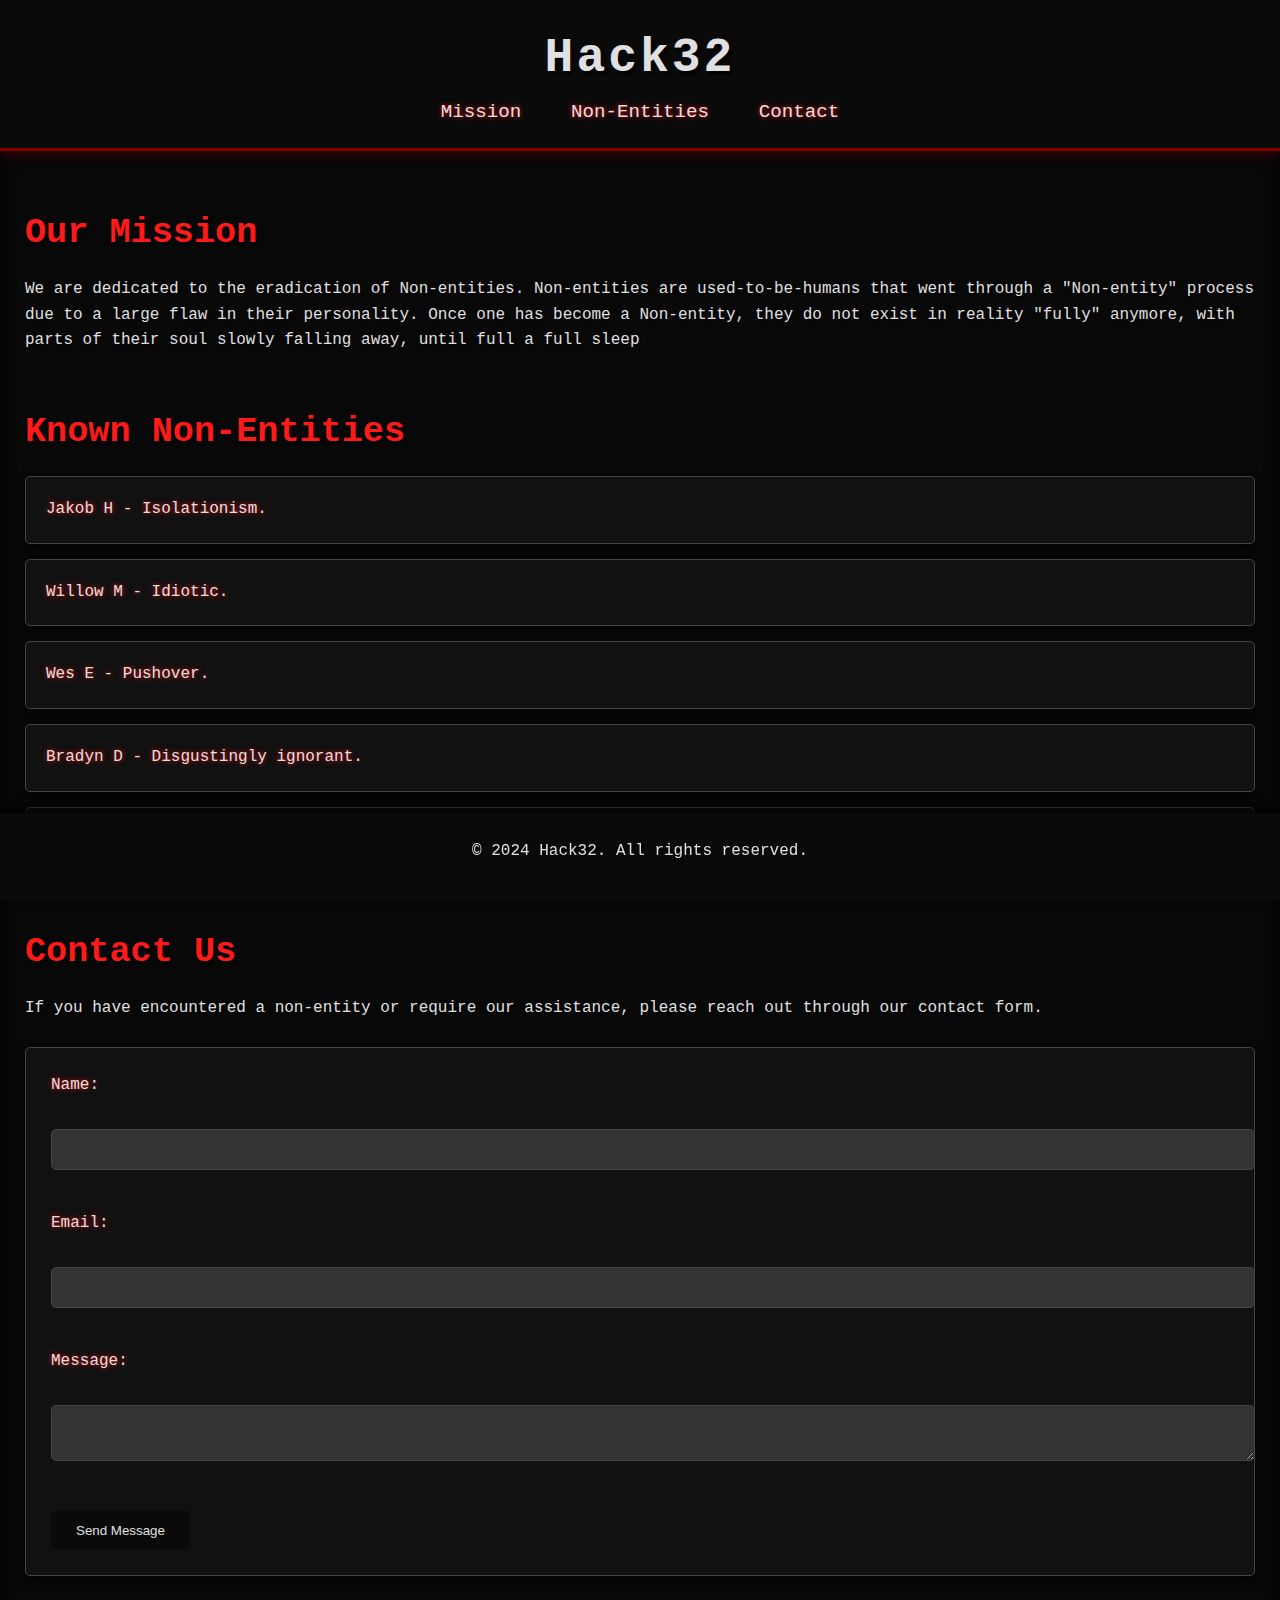
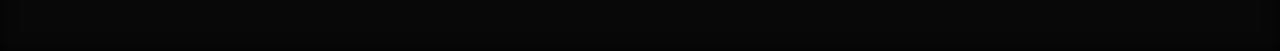
<file: index.html>
<!DOCTYPE html>
<html lang="en">
<head>
    <meta charset="UTF-8">
    <meta name="viewport" content="width=device-width, initial-scale=1.0">
    <title>Hack32</title>
    <link rel="stylesheet" href="css/base.css">
</head>
<body>
<header>
    <h1 id="flicker-text">Hack32</h1>
    <nav>
        <a href="#mission">Mission</a>
        <a href="#non-entities">Non-Entities</a>
        <a href="#contact">Contact</a>
    </nav>
</header>
<main>
    </section>
    <section id="mission">
        <h2>Our Mission</h2>
        <p>We are dedicated to the eradication of Non-entities. Non-entities are used-to-be-humans that went through a "Non-entity" process due to a large flaw in their personality. Once one has become a Non-entity, they do not exist in reality "fully" anymore, with parts of their soul slowly falling away, until full a full sleep</p>
    </section>
    <section id="non-entities">
        <h2>Known Non-Entities</h2>
        <ul class="non-entity-list">
            <a href="JakobH/" class="non-entity">Jakob H - Isolationism.</a>
            <a href="WillowM/" class="non-entity">Willow M - Idiotic.</a>
            <a href="WesE/" class="non-entity">Wes E - Pushover.</a>
            <a href="BradynD/" class="non-entity">Bradyn D - Disgustingly ignorant.</a>
            <a href="MaddoxF/" class="non-entity">Maddox F - Lost Cause.</a>
        </ul>
    </section>
    <section id="contact">
        <h2>Contact Us</h2>
        <p>If you have encountered a non-entity or require our assistance, please reach out through our contact form.</p>
        <form action="#" method="post">
            <label for="name">Name:</label><br>
            <input type="text" id="name" name="name" required><br><br>
            <label for="email">Email:</label><br>
            <input type="email" id="email" name="email" required><br><br>
            <label for="message">Message:</label><br>
            <textarea id="message" name="message" required></textarea><br><br>
            <input type="submit" value="Send Message">
        </form>
    </section>
</main>
<footer>
    <p>&copy; 2024 Hack32. All rights reserved.</p>
</footer>
<script src="js/script.js"></script>
</body>
</html>
</file>
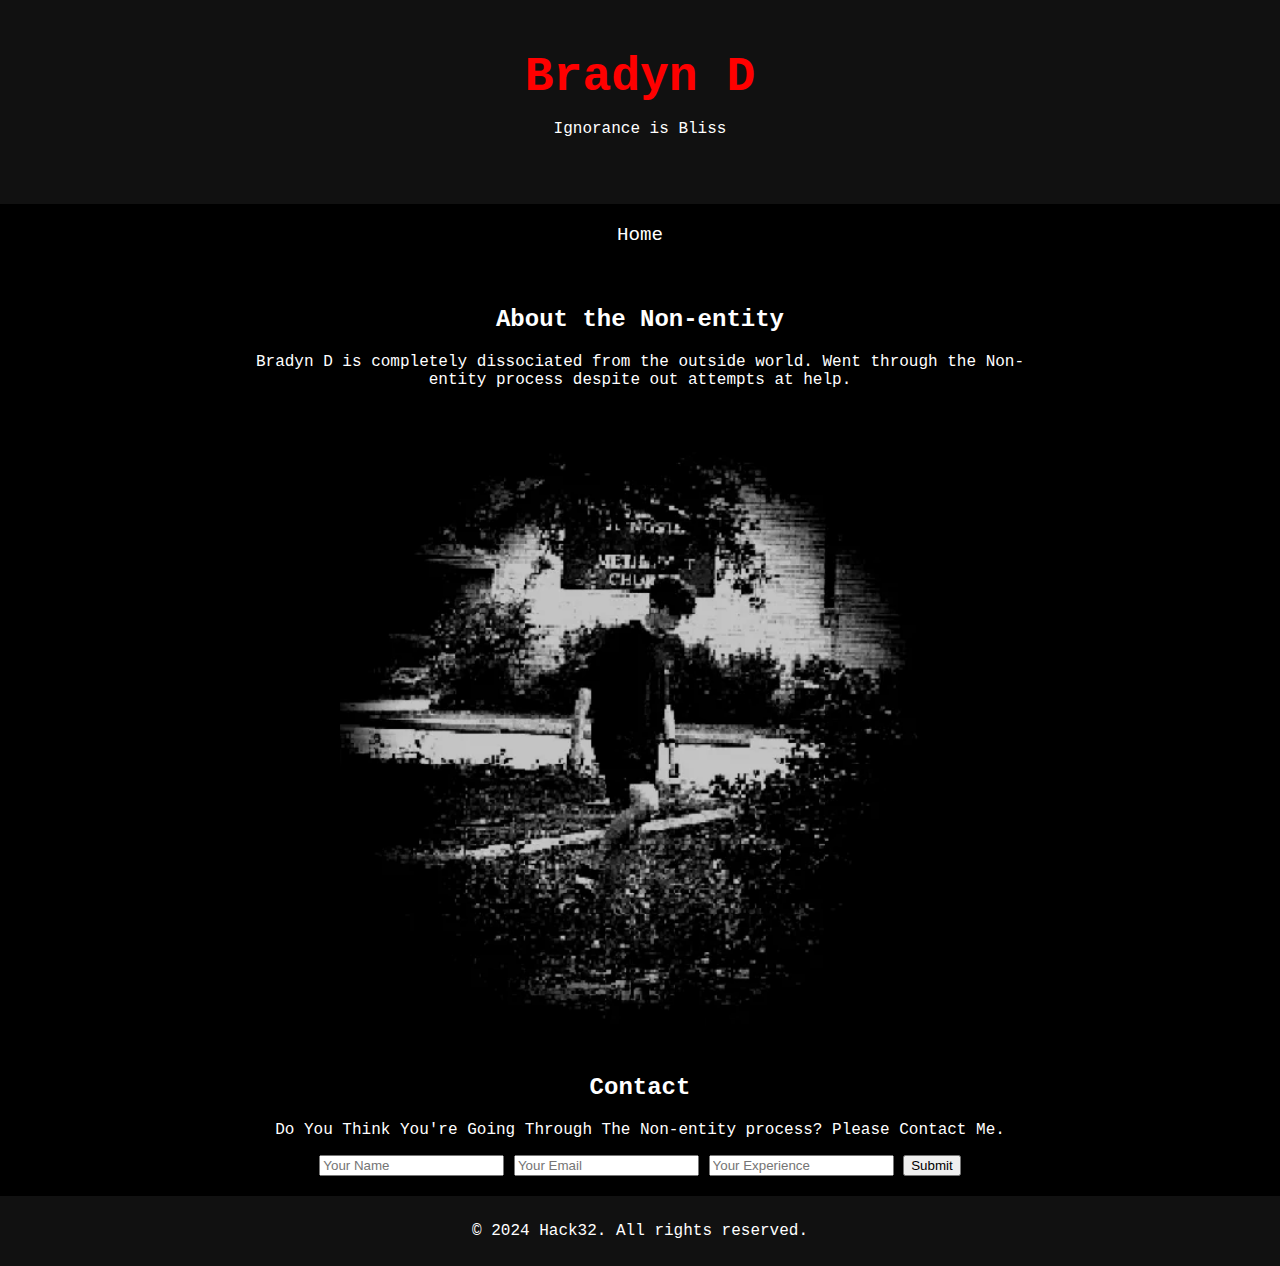
<file: BradynD/index.html>
<!DOCTYPE html>
<html lang="en">
<head>
  <meta charset="UTF-8">
  <meta name="viewport" content="width=device-width, initial-scale=1.0">
  <title>Bradyn D</title>
  <style>
    body {
      background-color: #000;
      color: #fff;
      font-family: 'Courier New', Courier, monospace;
      margin: 0;
      padding: 0;
    }
    header {
      text-align: center;
      padding: 50px 0;
      background-color: #111;
    }
    h1 {
      font-size: 3em;
      margin: 0;
      color: #ff0000;
    }
    nav {
      text-align: center;
      margin: 20px 0;
    }
    nav a {
      color: #fff;
      text-decoration: none;
      margin: 0 15px;
      font-size: 1.2em;
    }
    nav a:hover {
      color: #ff0000;
    }
    .content {
      max-width: 800px;
      margin: 0 auto;
      padding: 20px;
      text-align: center;
    }
    .content img {
      width: 100%;
      height: auto;
      max-width: 600px;
      margin: 20px 0;
    }
    footer {
      text-align: center;
      padding: 10px 0;
      background-color: #111;
    }
  </style>
</head>
<body>
<header>
  <h1>Bradyn D</h1>
  <p>Ignorance is Bliss</p>
</header>
<nav>
  <a href="../index.html">Home</a>
</nav>
<div class="content">
  <section id="about">
    <h2>About the Non-entity</h2>
    <p>Bradyn D is completely dissociated from the outside world. Went through the Non-entity process despite out attempts at help.</p>
  </section>
  <section id="sightings">
    <h2></h2>
    <img src="skibidi.jpg" alt="Bradyn D">
    <p></p>
  </section>
  <section id="contact">
    <h2>Contact</h2>
    <p>Do You Think You're Going Through The Non-entity process? Please Contact Me.</p>
    <form action="#" method="post">
      <input type="text" name="name" placeholder="Your Name" required>
      <input type="email" name="email" placeholder="Your Email" required>
      <input name="message" placeholder="Your Experience" required>
      <button type="submit">Submit</button>
    </form>
  </section>
</div>
<footer>
  <p>&copy; 2024 Hack32. All rights reserved.</p>
</footer>
<script src="../js/bradynd.js"></script>
</body>
</html>
</file>
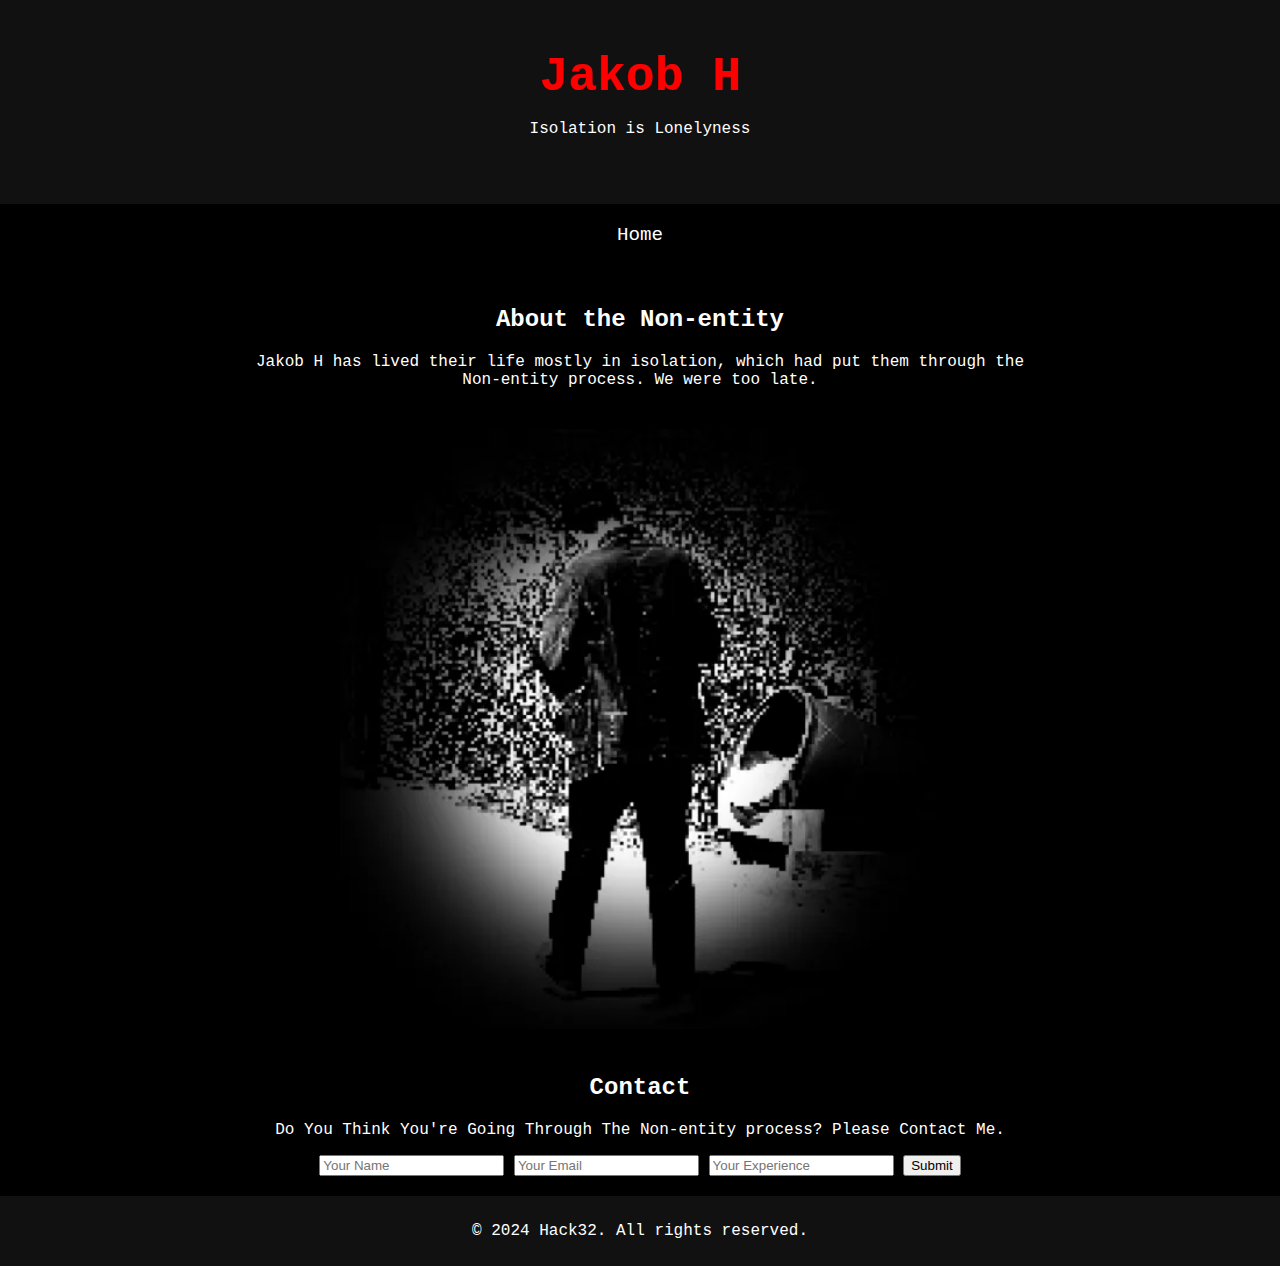
<file: JakobH/index.html>
<!DOCTYPE html>
<html lang="en">
<head>
    <meta charset="UTF-8">
    <meta name="viewport" content="width=device-width, initial-scale=1.0">
    <title>Jakob H</title>
    <style>
        body {
            background-color: #000;
            color: #fff;
            font-family: 'Courier New', Courier, monospace;
            margin: 0;
            padding: 0;
        }
        header {
            text-align: center;
            padding: 50px 0;
            background-color: #111;
        }
        h1 {
            font-size: 3em;
            margin: 0;
            color: #ff0000;
        }
        nav {
            text-align: center;
            margin: 20px 0;
        }
        nav a {
            color: #fff;
            text-decoration: none;
            margin: 0 15px;
            font-size: 1.2em;
        }
        nav a:hover {
            color: #ff0000;
        }
        .content {
            max-width: 800px;
            margin: 0 auto;
            padding: 20px;
            text-align: center;
        }
        .content img {
            width: 100%;
            height: auto;
            max-width: 600px;
            margin: 20px 0;
        }
        footer {
            text-align: center;
            padding: 10px 0;
            background-color: #111;
        }
    </style>
</head>
<body>
<header>
    <h1>Jakob H</h1>
    <p>Isolation is Lonelyness</p>
</header>
<nav>
    <a href="../index.html">Home</a>
</nav>
<div class="content">
    <section id="about">
        <h2>About the Non-entity</h2>
        <p>Jakob H has lived their life mostly in isolation, which had put them through the Non-entity process. We were too late.</p>
    </section>
    <section id="sightings">
        <h2></h2>
        <img src="skibidi.jpg" alt="Jakob H">
        <p></p>
    </section>
    <section id="contact">
        <h2>Contact</h2>
        <p>Do You Think You're Going Through The Non-entity process? Please Contact Me.</p>
        <form action="#" method="post">
            <input type="text" name="name" placeholder="Your Name" required>
            <input type="email" name="email" placeholder="Your Email" required>
            <input name="message" placeholder="Your Experience" required>
            <button type="submit">Submit</button>
        </form>
    </section>
</div>
<footer>
    <p>&copy; 2024 Hack32. All rights reserved.</p>
</footer>
<script src="../js/bradynd.js"></script>
</body>
</html>
</file>
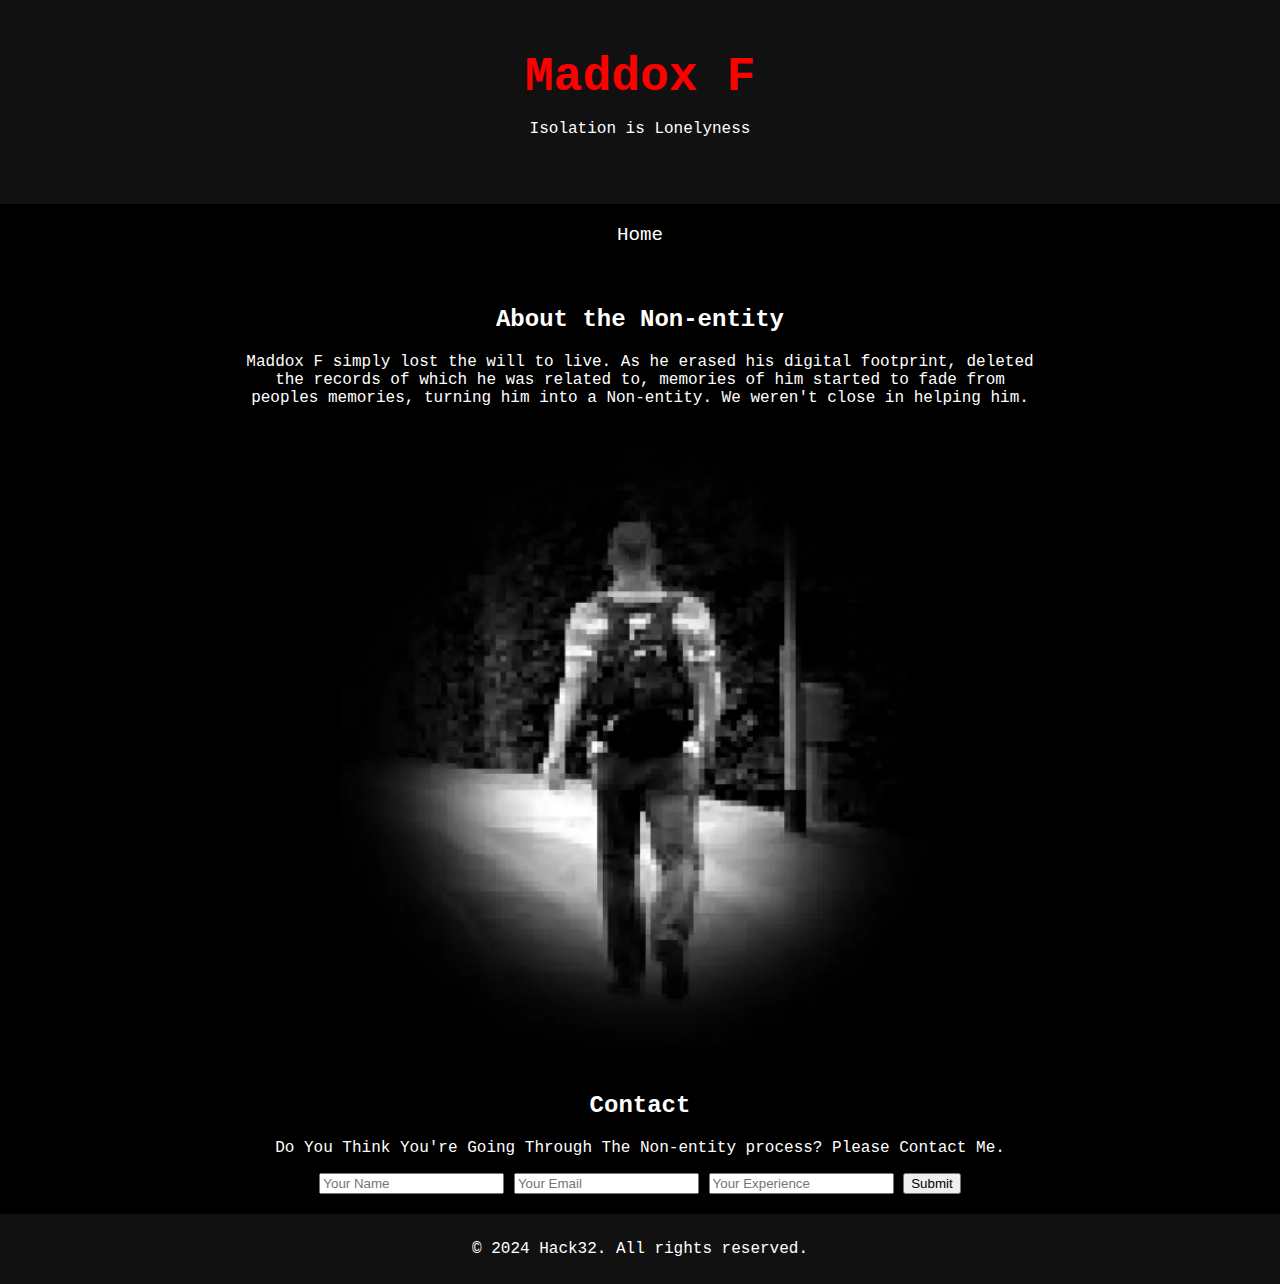
<file: MaddoxF/index.html>
<!DOCTYPE html>
<html lang="en">
<head>
  <meta charset="UTF-8">
  <meta name="viewport" content="width=device-width, initial-scale=1.0">
  <title>Maddox F</title>
  <style>
    body {
      background-color: #000;
      color: #fff;
      font-family: 'Courier New', Courier, monospace;
      margin: 0;
      padding: 0;
    }
    header {
      text-align: center;
      padding: 50px 0;
      background-color: #111;
    }
    h1 {
      font-size: 3em;
      margin: 0;
      color: #ff0000;
    }
    nav {
      text-align: center;
      margin: 20px 0;
    }
    nav a {
      color: #fff;
      text-decoration: none;
      margin: 0 15px;
      font-size: 1.2em;
    }
    nav a:hover {
      color: #ff0000;
    }
    .content {
      max-width: 800px;
      margin: 0 auto;
      padding: 20px;
      text-align: center;
    }
    .content img {
      width: 100%;
      height: auto;
      max-width: 600px;
      margin: 20px 0;
    }
    footer {
      text-align: center;
      padding: 10px 0;
      background-color: #111;
    }
  </style>
</head>
<body>
<header>
  <h1>Maddox F</h1>
  <p>Isolation is Lonelyness</p>
</header>
<nav>
  <a href="../index.html">Home</a>
</nav>
<div class="content">
  <section id="about">
    <h2>About the Non-entity</h2>
    <p>Maddox F simply lost the will to live. As he erased his digital footprint, deleted the records of which he was related to, memories of him started to fade from peoples memories, turning him into a Non-entity. We weren't close in helping him.</p>
  </section>
  <section id="sightings">
    <h2></h2>
    <img src="skibidi.jpg" alt="Maddox F">
    <p></p>
  </section>
  <section id="contact">
    <h2>Contact</h2>
    <p>Do You Think You're Going Through The Non-entity process? Please Contact Me.</p>
    <form action="#" method="post">
      <input type="text" name="name" placeholder="Your Name" required>
      <input type="email" name="email" placeholder="Your Email" required>
      <input name="message" placeholder="Your Experience" required>
      <button type="submit">Submit</button>
    </form>
  </section>
</div>
<footer>
  <p>&copy; 2024 Hack32. All rights reserved.</p>
</footer>
<script src="../js/bradynd.js"></script>
</body>
</html>
</file>
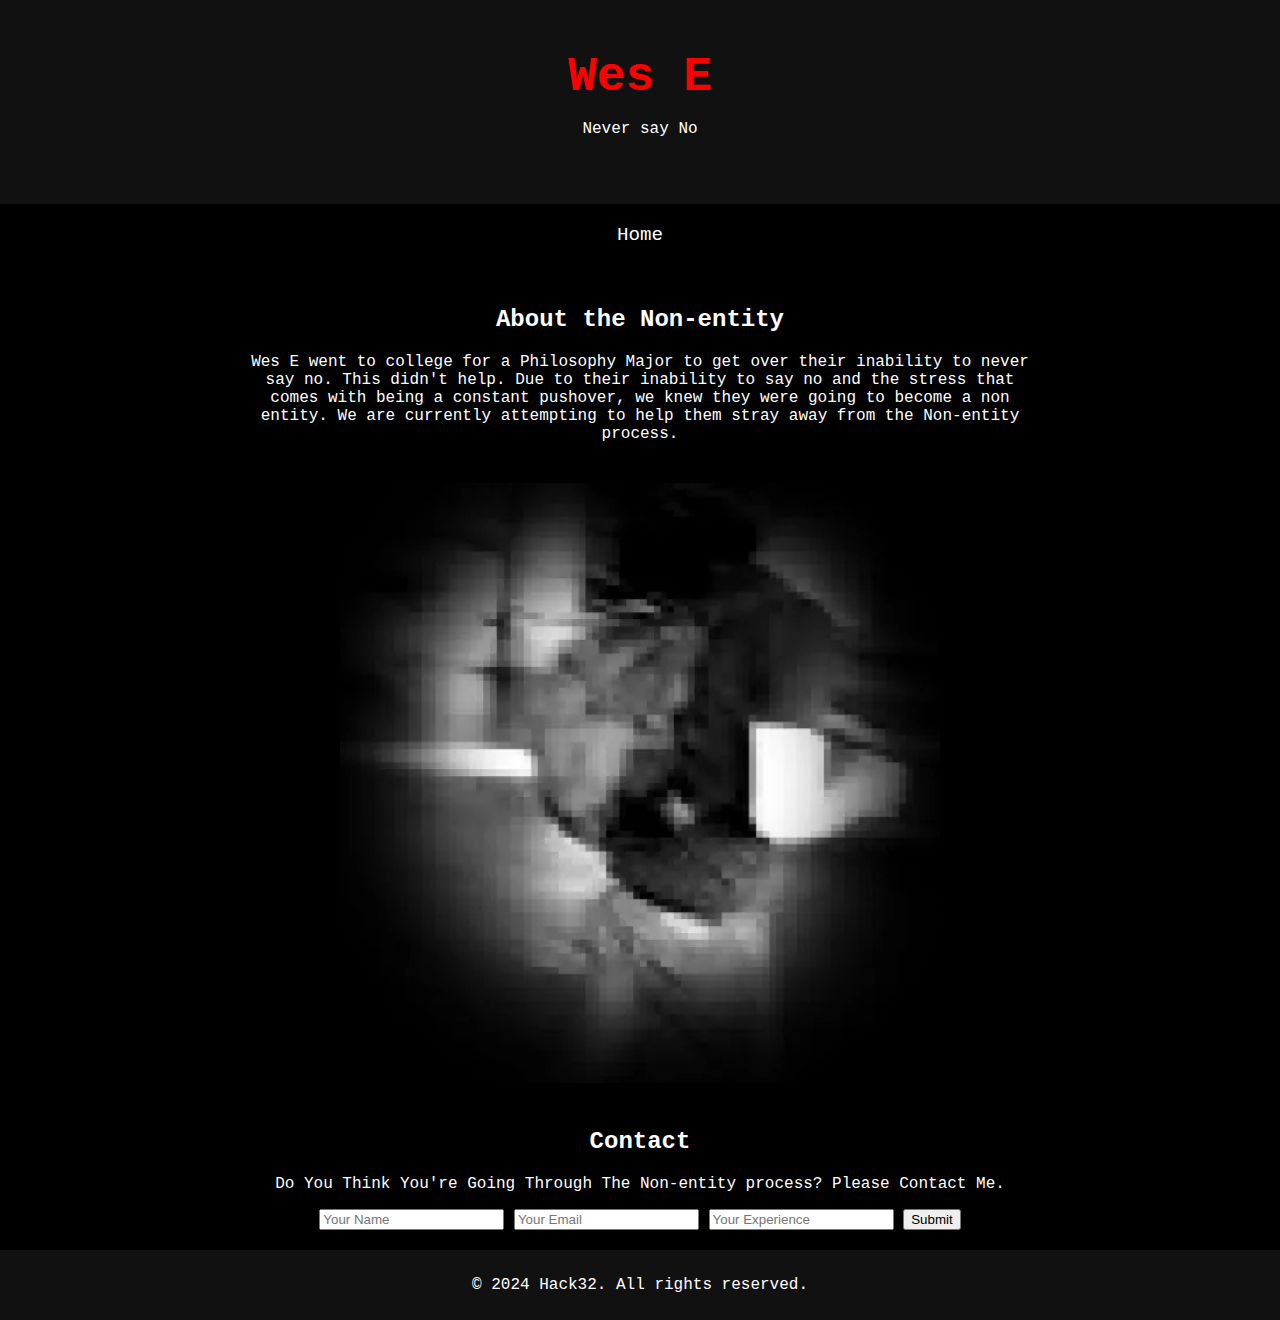
<file: WesE/index.html>
<!DOCTYPE html>
<html lang="en">
<head>
  <meta charset="UTF-8">
  <meta name="viewport" content="width=device-width, initial-scale=1.0">
  <title>Wes E</title>
  <style>
    body {
      background-color: #000;
      color: #fff;
      font-family: 'Courier New', Courier, monospace;
      margin: 0;
      padding: 0;
    }
    header {
      text-align: center;
      padding: 50px 0;
      background-color: #111;
    }
    h1 {
      font-size: 3em;
      margin: 0;
      color: #ff0000;
    }
    nav {
      text-align: center;
      margin: 20px 0;
    }
    nav a {
      color: #fff;
      text-decoration: none;
      margin: 0 15px;
      font-size: 1.2em;
    }
    nav a:hover {
      color: #ff0000;
    }
    .content {
      max-width: 800px;
      margin: 0 auto;
      padding: 20px;
      text-align: center;
    }
    .content img {
      width: 100%;
      height: auto;
      max-width: 600px;
      margin: 20px 0;
    }
    footer {
      text-align: center;
      padding: 10px 0;
      background-color: #111;
    }
  </style>
</head>
<body>
<header>
  <h1>Wes E</h1>
  <p>Never say No</p>
</header>
<nav>
  <a href="../index.html">Home</a>
</nav>
<div class="content">
  <section id="about">
    <h2>About the Non-entity</h2>
    <p>Wes E went to college for a Philosophy Major to get over their inability to never say no. This didn't help. Due to their inability to say no and the stress that comes with being a constant pushover, we knew they were going to become a non entity. We are currently attempting to help them stray away from the Non-entity process.</p>
  </section>
  <section id="sightings">
    <h2></h2>
    <img src="skibidi.jpg" alt="Wes E">
    <p></p>
  </section>
  <section id="contact">
    <h2>Contact</h2>
    <p>Do You Think You're Going Through The Non-entity process? Please Contact Me.</p>
    <form action="#" method="post">
      <input type="text" name="name" placeholder="Your Name" required>
      <input type="email" name="email" placeholder="Your Email" required>
      <input name="message" placeholder="Your Experience" required>
      <button type="submit">Submit</button>
    </form>
  </section>
</div>
<footer>
  <p>&copy; 2024 Hack32. All rights reserved.</p>
</footer>
<script src="../js/bradynd.js"></script>
</body>
</html>
</file>
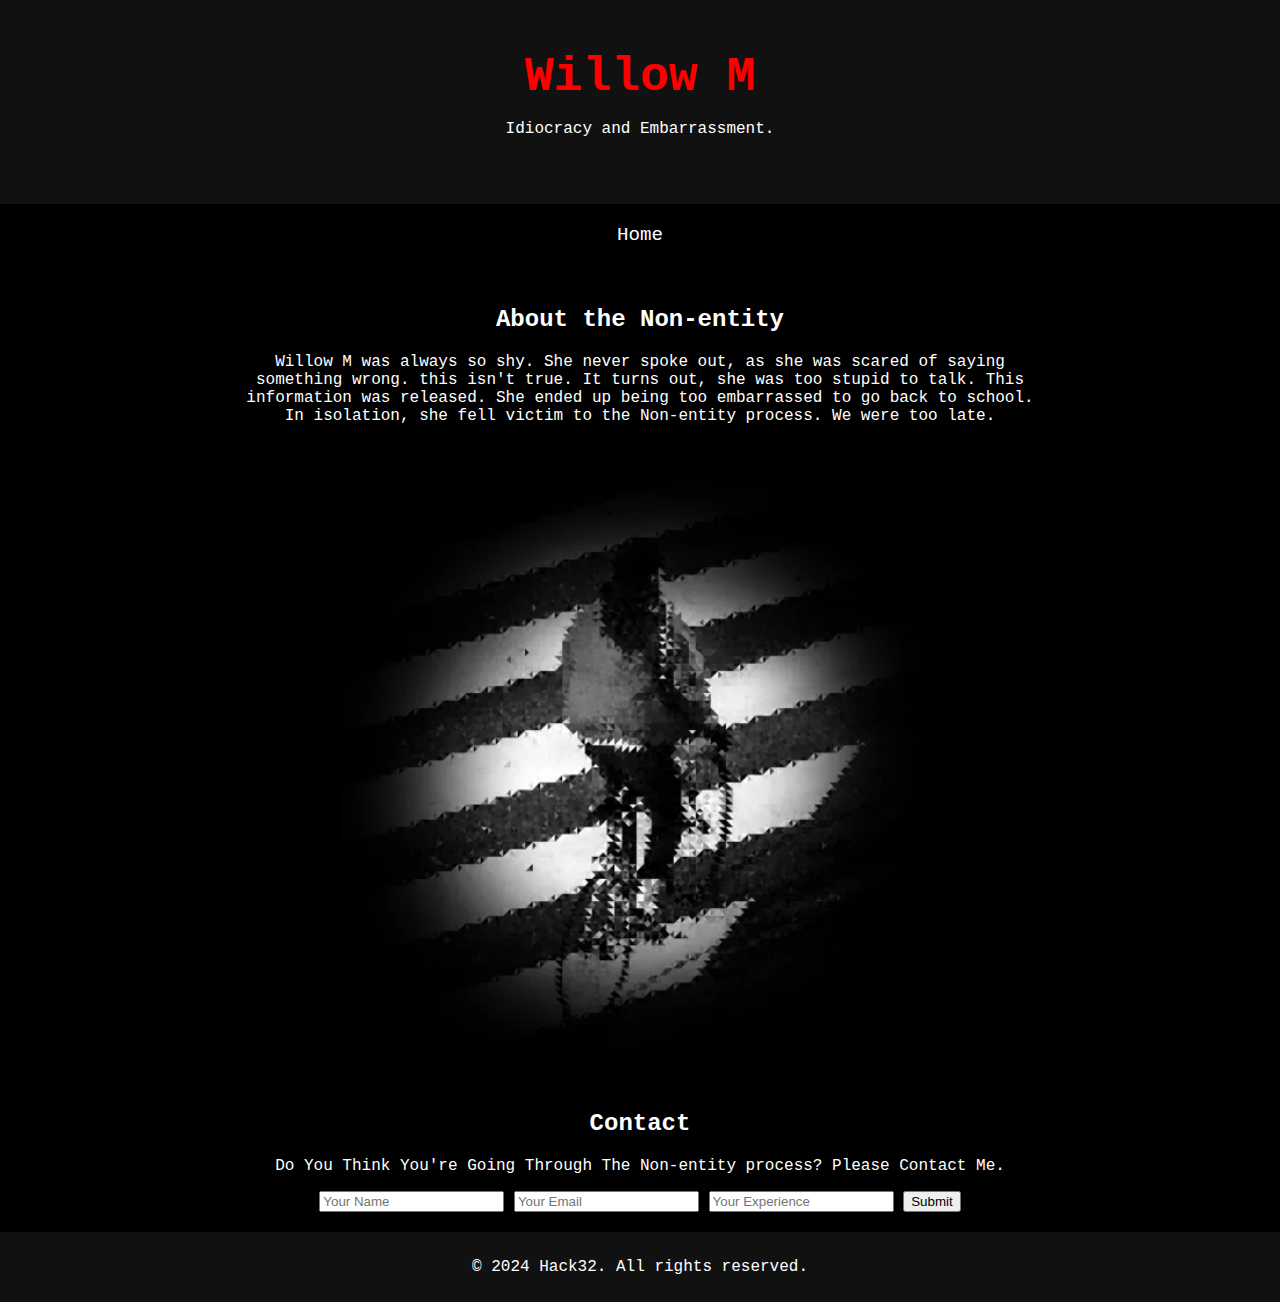
<file: WillowM/index.html>
<!DOCTYPE html>
<html lang="en">
<head>
  <meta charset="UTF-8">
  <meta name="viewport" content="width=device-width, initial-scale=1.0">
  <title>Willow M</title>
  <style>
    body {
      background-color: #000;
      color: #fff;
      font-family: 'Courier New', Courier, monospace;
      margin: 0;
      padding: 0;
    }
    header {
      text-align: center;
      padding: 50px 0;
      background-color: #111;
    }
    h1 {
      font-size: 3em;
      margin: 0;
      color: #ff0000;
    }
    nav {
      text-align: center;
      margin: 20px 0;
    }
    nav a {
      color: #fff;
      text-decoration: none;
      margin: 0 15px;
      font-size: 1.2em;
    }
    nav a:hover {
      color: #ff0000;
    }
    .content {
      max-width: 800px;
      margin: 0 auto;
      padding: 20px;
      text-align: center;
    }
    .content img {
      width: 100%;
      height: auto;
      max-width: 600px;
      margin: 20px 0;
    }
    footer {
      text-align: center;
      padding: 10px 0;
      background-color: #111;
    }
  </style>
</head>
<body>
<header>
  <h1>Willow M</h1>
  <p>Idiocracy and Embarrassment.</p>
</header>
<nav>
  <a href="../index.html">Home</a>
</nav>
<div class="content">
  <section id="about">
    <h2>About the Non-entity</h2>
    <p>Willow M was always so shy. She never spoke out, as she was scared of saying something wrong. this isn't true. It turns out, she was too stupid to talk. This information was released. She ended up being too embarrassed to go back to school. In isolation, she fell victim to the Non-entity process. We were too late. </p>
  </section>
  <section id="sightings">
    <h2></h2>
    <img src="skibidi.jpg" alt="Willow M">
    <p></p>
  </section>
  <section id="contact">
    <h2>Contact</h2>
    <p>Do You Think You're Going Through The Non-entity process? Please Contact Me.</p>
    <form action="#" method="post">
      <input type="text" name="name" placeholder="Your Name" required>
      <input type="email" name="email" placeholder="Your Email" required>
      <input name="message" placeholder="Your Experience" required>
      <button type="submit">Submit</button>
    </form>
  </section>
</div>
<footer>
  <p>&copy; 2024 Hack32. All rights reserved.</p>
</footer>
<script src="../js/bradynd.js"></script>
</body>
</html>
</file>
<file: css/base.css>
/* Base Styles */
body {
    font-family: 'Creepster', 'Courier New', Courier, monospace;
    margin: 0;
    padding: 0;
    background-color: #050505;
    color: #e0e0e0;
    line-height: 1.6;
    text-shadow: 0 0 3px #000;
}
header {
    background: #0a0a0a;
    color: #e0e0e0;
    padding: 20px 0;
    text-align: center;
    box-shadow: 0 4px 12px rgba(0, 0, 0, 0.9);
    position: relative;
    z-index: 10;
    border-bottom: 3px solid #550000;
}
header h1 {
    margin: 0;
    font-size: 3em;
    text-shadow: 3px 3px 3px #000;
    letter-spacing: 3px;
    animation: flicker 1.5s infinite;
}
nav a {
    color: #e0e0e0;
    text-decoration: none;
    margin: 0 20px;
    font-size: 1.2em;
    transition: color 0.3s ease, text-shadow 0.3s ease;
}
nav a:hover {
    color: #ff1a1a;
    text-shadow: 2px 2px 3px #000;
}
main {
    padding: 25px;
    background: #080808;
    box-shadow: inset 0 0 15px rgba(0, 0, 0, 0.8);
}
section {
    margin-bottom: 50px;
}
h2 {
    color: #ff1a1a;
    font-size: 2.2em;
    margin-bottom: 15px;
    text-shadow: 2px 2px 3px #000;
}
p {
    margin-bottom: 25px;
    text-shadow: 1px 1px 2px #000;
}
.non-entity-list {
    list-style-type: none;
    padding: 0;
}
.non-entity {
    background: #111;
    padding: 20px;
    border: 1px solid #444;
    margin-bottom: 15px;
    border-radius: 5px;
    box-shadow: 0 5px 10px rgba(0, 0, 0, 0.7);
    transition: transform 0.3s ease, background 0.3s ease;
}
.non-entity:hover {
    transform: scale(1.08);
    background: #1c1c1c;
}
form {
    background: #111;
    padding: 25px;
    border: 1px solid #444;
    border-radius: 5px;
    box-shadow: 0 5px 10px rgba(0, 0, 0, 0.7);
}
form label {
    display: block;
    margin-bottom: 5px;
}
form input[type="text"],
form input[type="email"],
form textarea {
    width: 100%;
    padding: 12px;
    margin-bottom: 15px;
    border: 1px solid #444;
    border-radius: 5px;
    background: #333;
    color: #e0e0e0;
}
form input[type="submit"] {
    background: #0a0a0a;
    color: #e0e0e0;
    border: none;
    padding: 12px 25px;
    cursor: pointer;
    border-radius: 5px;
    transition: background 0.3s ease;
}
form input[type="submit"]:hover {
    background: #ff1a1a;
}
footer {
    background: #0a0a0a;
    color: #e0e0e0;
    text-align: center;
    padding: 10px 0;
    position: fixed;
    width: 100%;
    bottom: 0;
    box-shadow: 0 -5px 10px rgba(0, 0, 0, 0.9);
}
@keyframes flicker {
    0%, 18%, 22%, 25%, 53%, 57%, 100% { opacity: 1; }
    20%, 24%, 55% { opacity: 0.2; }
}
/* Darker background and more intense shadows */
body {
    background-color: #030303;
    text-shadow: 0 0 5px #ff0000;
}

/* More dramatic flicker animation */
@keyframes flicker {
    0%, 18%, 22%, 25%, 53%, 57%, 100% { opacity: 1; }
    20%, 24%, 55% { opacity: 0.1; }
}

/* Intensify hover effects */
.non-entity:hover {
    transform: scale(1.026);
    background: #1c0000;
    border-color: #ff0000;
}

/* Add blood-like border effects */
header {
    border-bottom: 3px solid #800000;
    box-shadow: 0 4px 12px rgba(255, 0, 0, 0.2);
}

.non-entity-list li {
    list-style: none;
    margin-bottom: 15px;
}

.non-entity {
    display: block;
    text-decoration: none;
    color: #e0e0e0;
}
</file>
